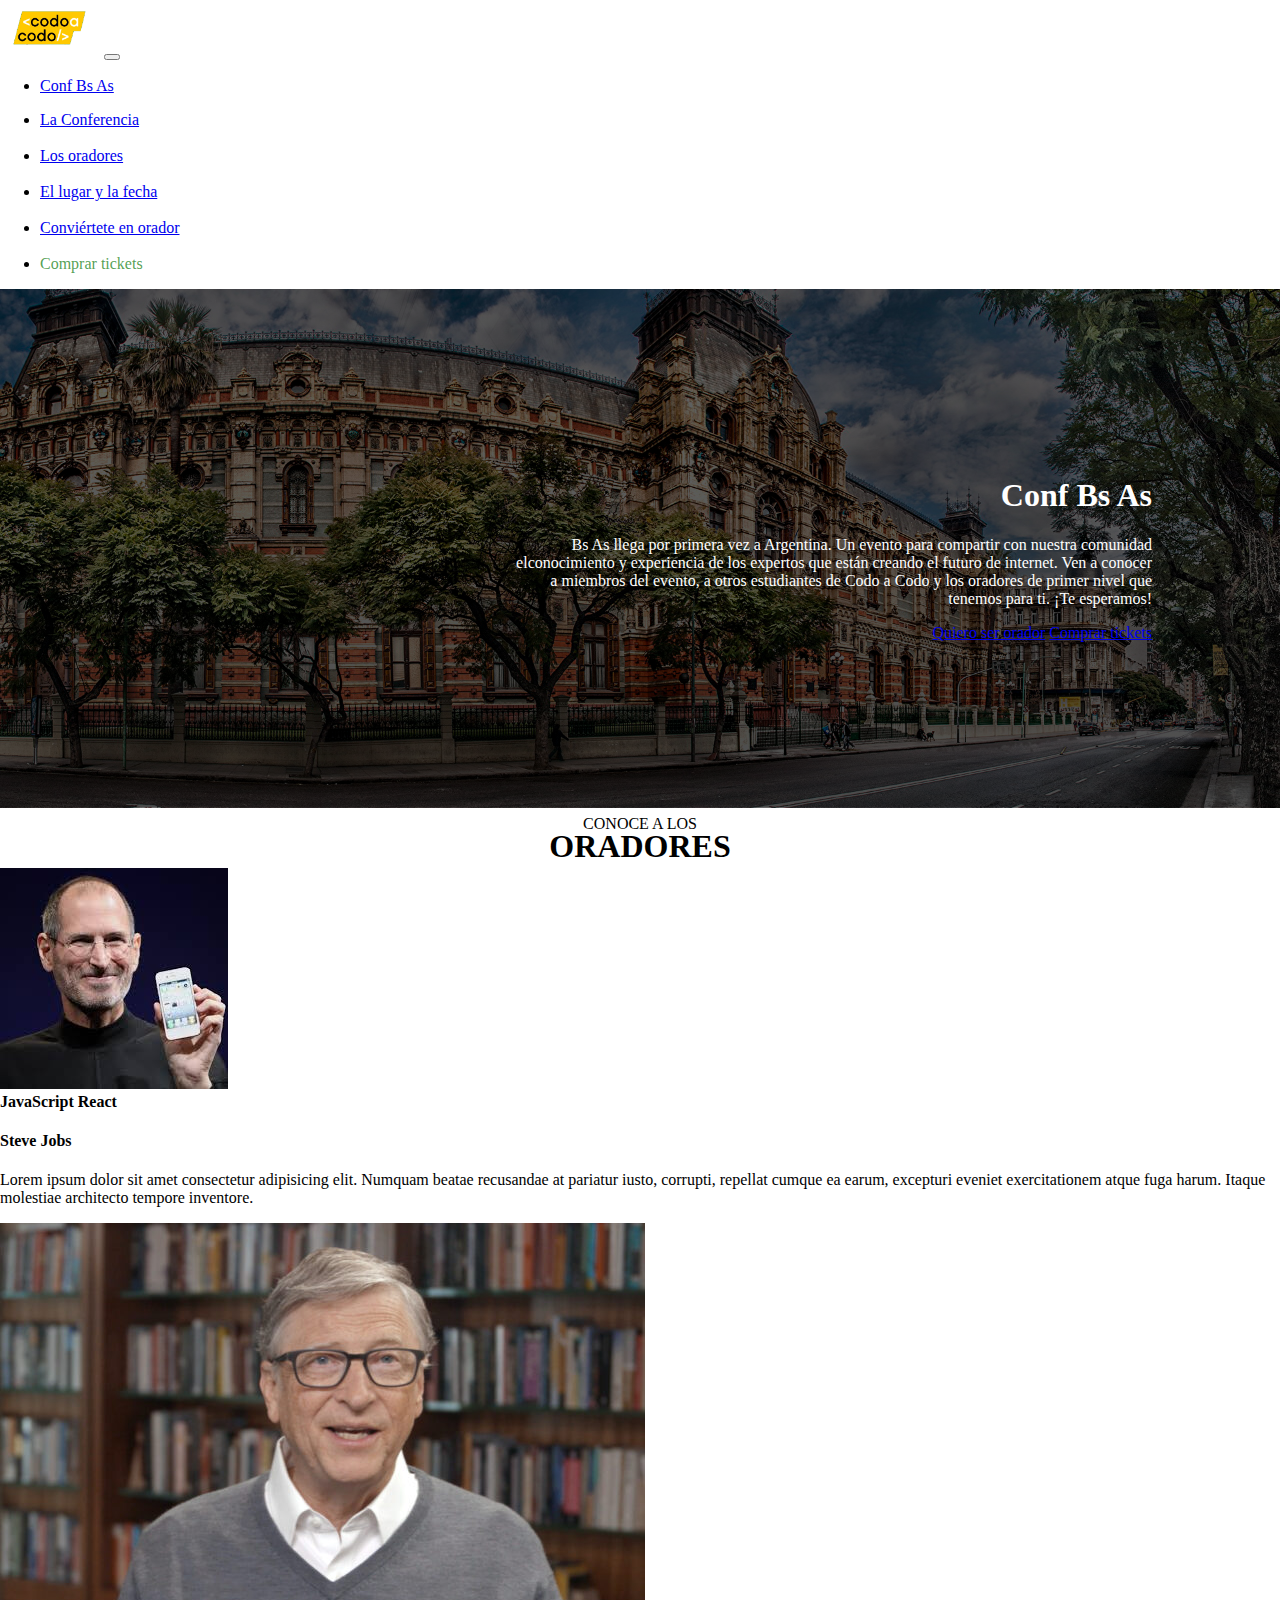
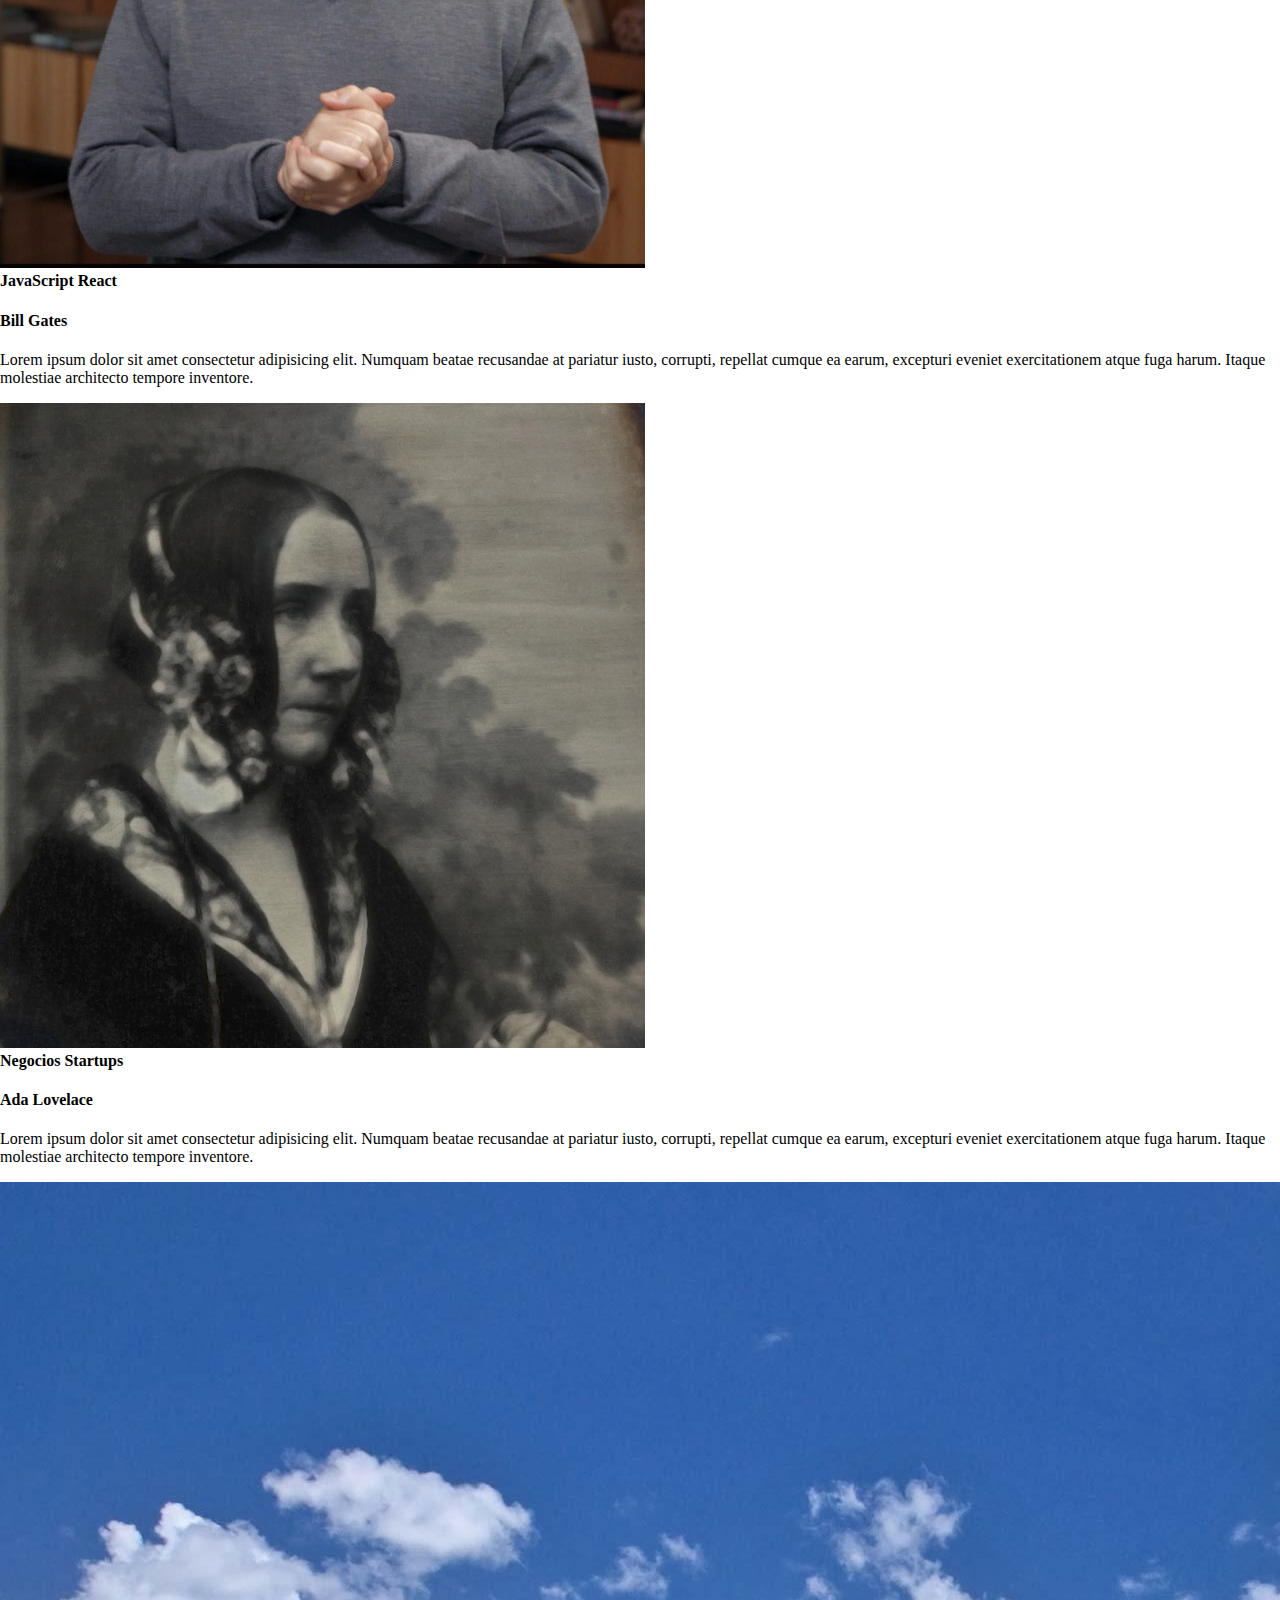
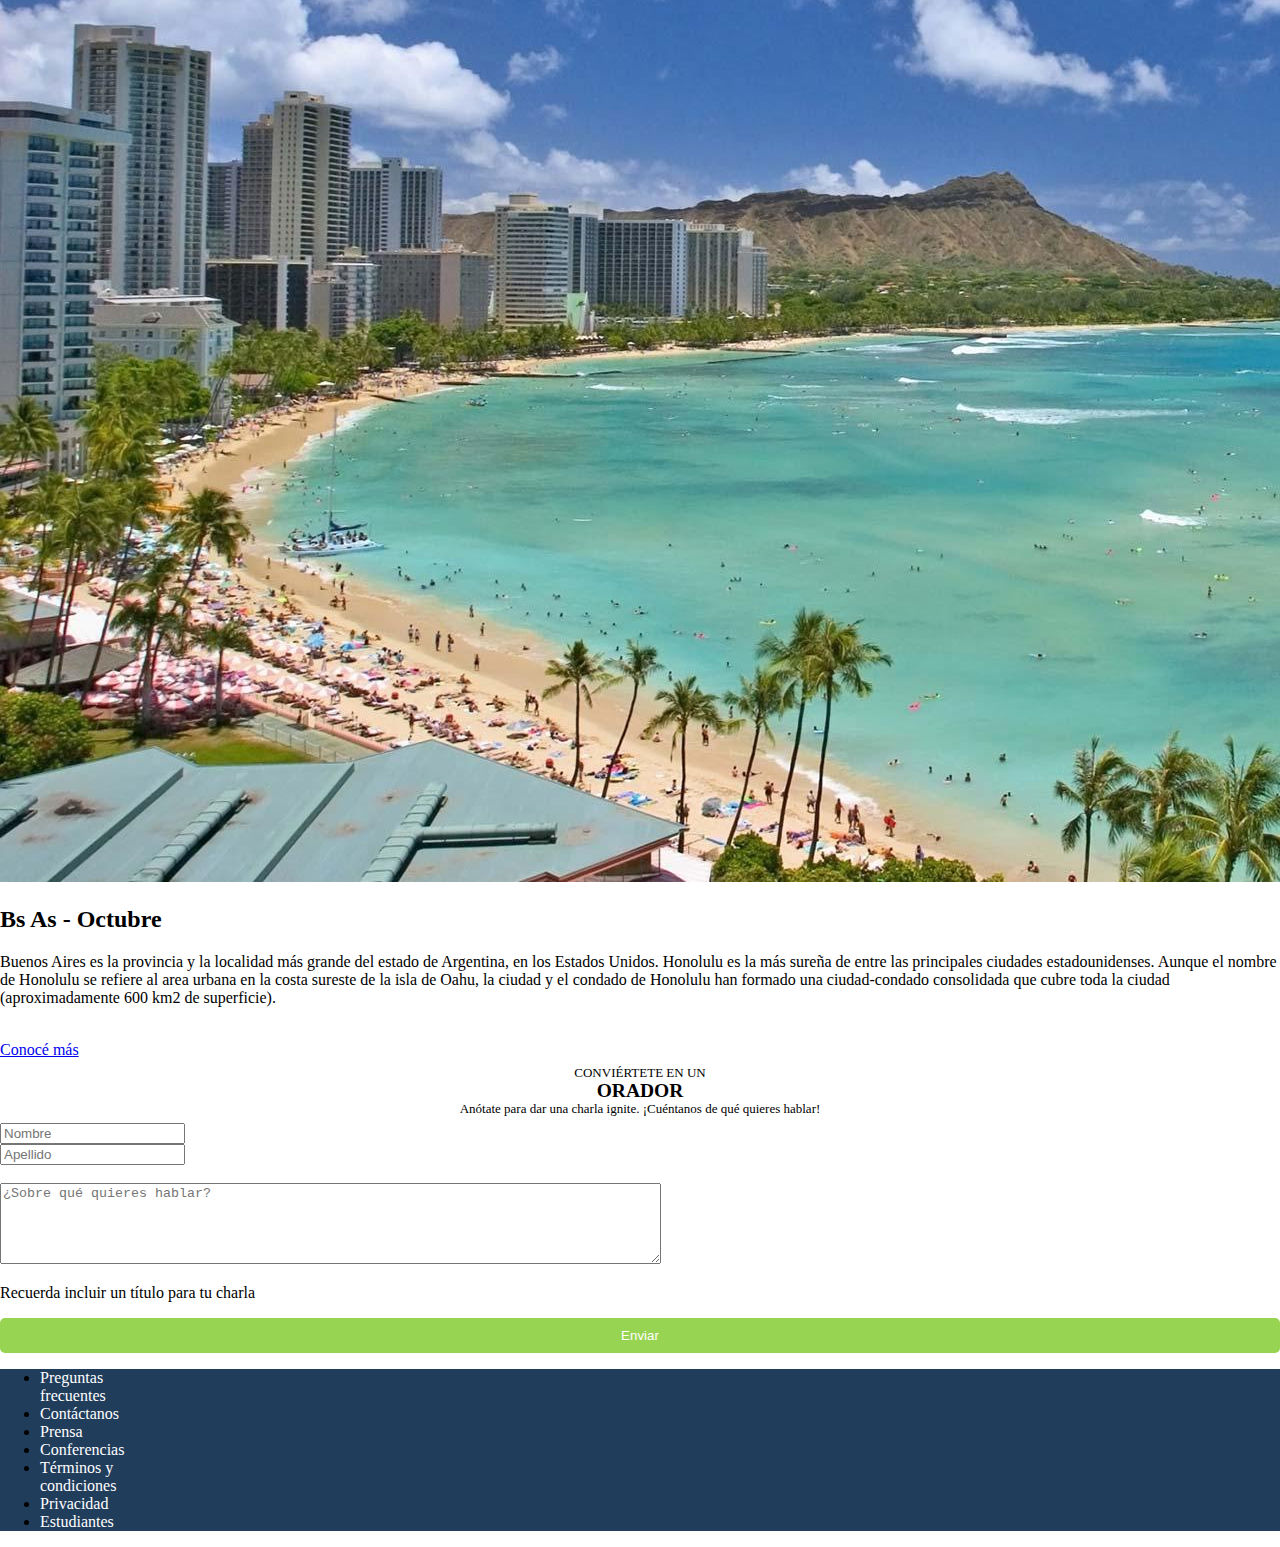
<file: index.html>
<!DOCTYPE html>
<html lang="en">
<head>
    <meta charset="UTF-8">
    <meta http-equiv="X-UA-Compatible" content="IE=edge">
    <meta name="viewport" content="width=device-width, initial-scale=1.0">
    <title>La Conferencia</title>
    <link rel="stylesheet" href="./styles/style.css">
    <link href="https://cdn.jsdelivr.net/npm/bootstrap@5.1.3/dist/css/bootstrap.min.css" rel="stylesheet" integrity="sha384-1BmE4kWBq78iYhFldvKuhfTAU6auU8tT94WrHftjDbrCEXSU1oBoqyl2QvZ6jIW3" crossorigin="anonymous">
</head>
<body>
    <!-- NAVBAR-->
    <nav class="navbar navbar-expand-lg navbar-dark bg-dark">
        <div class="container-fluid mx-lg-5">
            <img id="logo" src="./resources/codoacodo.png" alt="logo">
            <button class="navbar-toggler" type="button" data-bs-toggle="collapse" data-bs-target="#opciones" aria-controls="opciones" aria-expanded="false" aria-label="Toggle navigation">
                <span class="navbar-toggler-icon"></span>
            </button>                
            <div class="collapse navbar-collapse" id="opciones">
                <ul class="navbar-nav me-auto mb-lg-0">
                    <li class="nav-item">
                        <a class="nav-link active" aria-current="page" href="#">Conf Bs As</a>
                    </li>
                </ul>
                <ul class="navbar-nav mb-lg-0">                        
                    <li class="nav-item">
                        <a class="nav-link active" aria-current="page" href="#">La Conferencia</a>
                    </li>
                    <br>
                    <li class="nav-item">
                        <a class="nav-link" href="#oradores">Los oradores</a>
                    </li>
                    <br>
                    <li class="nav-item">
                        <a class="nav-link" href="#bsas">El lugar y la fecha</a>
                    </li>
                    <br>
                    <li class="nav-item">
                            <a class="nav-link" href="#form">Conviértete en orador</a>
                    </li>
                    <br>
                    <li class="nav-item">
                        <a id="tickets" class="nav-link" href="./ticket.html">Comprar tickets</a>
                    </li>
                </ul>
            </div>
        </div>
    </nav>
        
    <!-- BANNER-->
    <header id="banner">
        <h1>Conf Bs As</h1>
        <p>Bs As llega por primera vez a Argentina. Un evento para compartir con nuestra comunidad elconocimiento y experiencia de los expertos que están creando el futuro de internet. Ven a conocer a miembros del evento, a otros estudiantes de Codo a Codo y los oradores de primer nivel que tenemos para ti. ¡Te esperamos!
        </p>
        <div class="d-grid gap-2 d-md-block">
            <a class="btn btn-outline-light" href="#form" role="button">Quiero ser orador</a>
            <a class="btn btn-success" href="./ticket.html" role="button">Comprar tickets</a>
        </div>
    </header>

    <!-- ORADORES-->
    <main id="oradores">
        <div id="titulo" class="mt-4">
            <p>CONOCE A LOS</p>
            <h1>ORADORES</h1>
        </div>
        <div class="container">
            <div class="row row-cols-sm-1 row-cols-md-2 row-cols-lg-3 mb-5">
                <div class="col">
                    <div class="card h-100">
                        <img src="./resources/steve.jpg" class="card-img-top" alt="Steve Jobs">
                        <div class="card-body">
                            <span class="badge bg-warning text-dark"><strong>JavaScript</strong></span>
                            <span class="badge bg-primary"><strong>React</strong></span>
                            <h4 class="card-tittle">Steve Jobs</h4>
                            <p class="card-text">Lorem ipsum dolor sit amet consectetur adipisicing elit. Numquam beatae recusandae at pariatur iusto, corrupti, repellat cumque ea earum, excepturi eveniet exercitationem atque fuga harum. Itaque molestiae architecto tempore inventore.</p>
                        </div>
                    </div>
                </div>
                <div class="col">
                    <div class="card h-100">
                        <img src="./resources/bill.jpg" class="card-img-top" alt="Bill Gates">
                        <div class="card-body">
                            <span class="badge bg-warning text-dark"><strong>JavaScript</strong></span>
                            <span class="badge bg-primary"><strong>React</strong></span>
                            <h4 class="card-tittle">Bill Gates</h4>
                            <p class="card-text">Lorem ipsum dolor sit amet consectetur adipisicing elit. Numquam beatae recusandae at pariatur iusto, corrupti, repellat cumque ea earum, excepturi eveniet exercitationem atque fuga harum. Itaque molestiae architecto tempore inventore.</p>
                        </div>
                    </div>
                </div>
                <div class="col">
                    <div class="card h-100">
                        <img src="./resources/ada.jpeg" class="card-img-top" alt="Ada Lovelace">
                        <div class="card-body">
                            <span class="badge bg-secondary"><strong>Negocios</strong></span>
                            <span class="badge bg-danger"><strong>Startups</strong></span>
                            <h4 class="card-tittle">Ada Lovelace</h4>
                            <p class="card-text">Lorem ipsum dolor sit amet consectetur adipisicing elit. Numquam beatae recusandae at pariatur iusto, corrupti, repellat cumque ea earum, excepturi eveniet exercitationem atque fuga harum. Itaque molestiae architecto tempore inventore.</p>
                        </div>
                </div>
                </div>
            </div>
        </div>
    </main>

    <!-- SECCION OCTUBRE-->
    <section id="bsas">
        <div class="card-deck mb-3 bg-dark text-white">
            <div class="row g-0">
                <div class="col-lg-6">
                    <img src="./resources/honolulu.jpg" class="img-fluid" alt="Paisaje">
                </div>
                <div class="col-lg-6">
                    <div class="card-body p-4">
                        <h2 class="card-title">Bs As - Octubre</h2>
                        <p class="card-text">Buenos Aires es la provincia y la localidad más grande del estado de Argentina, en los Estados Unidos. Honolulu es la más sureña de entre las principales ciudades estadounidenses. Aunque el nombre de Honolulu se refiere al area urbana en la costa sureste de la isla de Oahu, la ciudad y el condado de Honolulu han formado una ciudad-condado consolidada que cubre toda la ciudad (aproximadamente 600 km2 de superficie).</p>
                        <br>
                        <a class="btn btn-outline-light" href="#">Conocé más</a>
                    </div>
                </div>
            </div>
        </div>
    </section>

    <!-- FORMULARIO-->
    <form action="" id="form" class="container-fluid">
        <div class="tituloform">
            <p>CONVIÉRTETE EN UN</p>
            <h2>ORADOR</h2>
            <p>Anótate para dar una charla ignite. ¡Cuéntanos de qué quieres hablar!</p>
        </div> 
        <div class="my-3 mx-5">
            <div class="row g-2 mx-5">
                <div class="col">
                    <input type="text" class="form-control" placeholder="Nombre" aria-label="Nombre">
                    </div>
                <div class="col">
                    <input type="text" class="form-control" placeholder="Apellido" aria-label="Apellido">
                </div>
                </div>
                    <br>
                    <div class="row mx-5">
                    <textarea class="form-control" id="mensaje" cols="80" rows="5" placeholder="¿Sobre qué quieres hablar?"></textarea>         
                    <p class="form-text">Recuerda incluir un título para tu charla</p>                   
                </div>  
    
                <div class="row mx-5">
                    <input id="boton" type="submit" value="Enviar">
                </div>
            </div>   
        </div>
    </form>

    <!-- BARRA DE NAVEGACIÓN INFERIOR-->
    <footer>
        <ul class="nav nav-justified align-items-center">
            <li class="nav-item">
                <a id="enlaces" class="nav-link" href="#">Preguntas<br>frecuentes</a>
            </li>
            <li class="nav-item">
                <a id="enlaces" class="nav-link" href="#">Contáctanos</a>
            </li>
            <li class="nav-item">
                <a id="enlaces" class="nav-link" href="#">Prensa</a>
            </li>
            <li class="nav-item">
                <a id="enlaces" class="nav-link" href="#">Conferencias</a>
            </li>
            <li class="nav-item">
                <a id="enlaces" class="nav-link" href="#">Términos y<br> condiciones</a>
            </li>
            <li class="nav-item">
                <a id="enlaces" class="nav-link" href="#">Privacidad</a>
            </li>
            <li class="nav-item">
                <a id="enlaces" class="nav-link active" href="#">Estudiantes</a>
            </li>
        </ul>
    </footer>  

<script src="https://cdn.jsdelivr.net/npm/bootstrap@5.1.3/dist/js/bootstrap.bundle.min.js" integrity="sha384-ka7Sk0Gln4gmtz2MlQnikT1wXgYsOg+OMhuP+IlRH9sENBO0LRn5q+8nbTov4+1p" crossorigin="anonymous"></script>

</body>
</html>
</file>
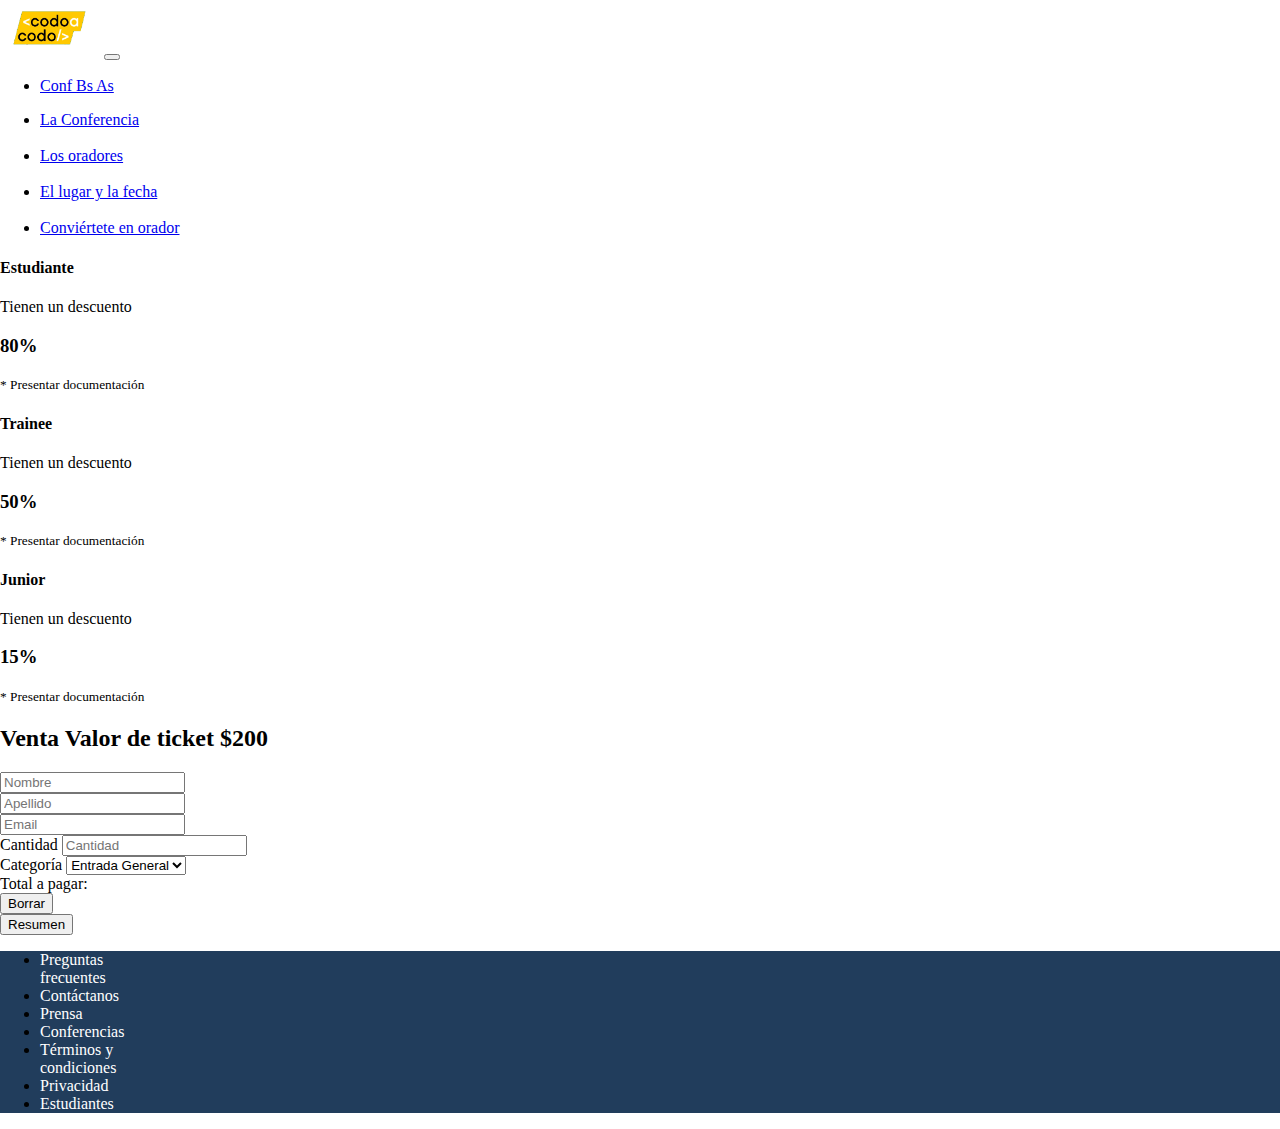
<file: ticket.html>
<!doctype html>
<html lang="es">

<head>
    <meta charset="utf-8">
    <meta name="viewport" content="width=device-width, initial-scale=1">
    <title>Comprar tickets</title>
    <link rel="stylesheet" href="./styles/style.css">
    <link href="https://cdn.jsdelivr.net/npm/bootstrap@5.1.3/dist/css/bootstrap.min.css" rel="stylesheet"
        integrity="sha384-1BmE4kWBq78iYhFldvKuhfTAU6auU8tT94WrHftjDbrCEXSU1oBoqyl2QvZ6jIW3" crossorigin="anonymous">
</head>

<body>
    <!-- NAVBAR-->
    <header>
        <nav class="navbar navbar-expand-lg mb-3 navbar-dark bg-dark">
            <div class="container-fluid mx-lg-5">
                <img id="logo" src="./resources/codoacodo.png" alt="logo">
                <button class="navbar-toggler" type="button" data-bs-toggle="collapse" data-bs-target="#opciones" aria-controls="opciones" aria-expanded="false" aria-label="Toggle navigation">
                    <span class="navbar-toggler-icon"></span>
                </button>                
                <div class="collapse navbar-collapse" id="opciones">
                    <ul class="navbar-nav me-auto mb-lg-0">
                        <li class="nav-item">
                            <a class="nav-link active" aria-current="page" href="./index.html">Conf Bs As</a>
                        </li>
                    </ul>
                    <ul class="navbar-nav mb-lg-0">                        
                        <li class="nav-item">
                            <a class="nav-link active" aria-current="page" href="./index.html">La Conferencia</a>
                        </li>
                        <br>
                        <li class="nav-item">
                            <a class="nav-link" href="./index.html#oradores">Los oradores</a>
                        </li>
                        <br>
                        <li class="nav-item">
                            <a class="nav-link" href="./index.html#bsas">El lugar y la fecha</a>
                        </li>
                        <br>
                        <li class="nav-item">
                                <a class="nav-link" href="./index.html#form">Conviértete en orador</a>
                        </li>
                    </ul>
                </div>
            </div>
        </nav>
    </header>

    <main>

        <!-- TICKETS -->
        <section class="container pt-section">
            <div class="row justify-content-center">
                <div class="col-lg-8 col-xl-7">

                    <!-- DESCUENTO -->
                    <div class="row row-cols-1 row-cols-md-3 text-center">
                        <div class="col">
                            <div class="card mb-4 rounded-3 shadow-sm border-primary">
                                <div class="card-header py-3 text-white bg-primary border-primary">
                                    <h4 class="my-0 fw-normal">Estudiante</h4>
                                </div>
                                <div class="card-body">
                                    <p>Tienen un descuento</p>
                                    <h3 class="card-title pricing-card-title">80%</h3>
                                    <small class="fw-light text-muted mt-3">* Presentar documentación</small>
                                </div>
                            </div>
                        </div>
                        <div class="col">
                            <div class="card mb-4 rounded-3 shadow-sm border-info">
                                <div class="card-header py-3 text-white bg-info border-info">
                                    <h4 class="my-0 fw-normal">Trainee</h4>
                                </div>
                                <div class="card-body">
                                    <p>Tienen un descuento</p>
                                    <h3 class="card-title pricing-card-title">50%</h3>
                                    <small class="fw-light text-muted mt-3">* Presentar documentación</small>
                                </div>
                            </div>
                        </div>
                        <div class="col">
                            <div class="card mb-4 rounded-3 shadow-sm border-warning">
                                <div class="card-header py-3 text-white bg-warning border-warning">
                                    <h4 class="my-0 fw-normal">Junior</h4>
                                </div>
                                <div class="card-body">
                                    <p>Tienen un descuento</p>
                                    <h3 class="card-title pricing-card-title">15%</h3>
                                    <small class="fw-light text-muted mt-3">* Presentar documentación</small>
                                </div>
                            </div>
                        </div>
                    </div>

                    <h2 class="titulo-gral">Venta <span>Valor de ticket $200</span></h2>

                    <!-- FORMULARIO TICKETS -->
                    <form class="ticketsForm" action="">
                        <div class="row gx-2">
                            <div class="col-md mb-3">
                                <input type="text" class="form-control" placeholder="Nombre" aria-label="Nombre"
                                    id="nombre" required>
                            </div>
                            <div class="col-md mb-3">
                                <input type="text" class="form-control" placeholder="Apellido" aria-label="Apellido"
                                    id="apellido" required>
                            </div>
                        </div>
                        <div class="row">
                            <div class="col mb-3">
                                <input type="email" class="form-control" placeholder="Email" aria-label="Email"
                                    id="email" required>
                            </div>
                        </div>
                        <div class="row gx-2">
                            <div class="col-md mb-3">
                                <label for="cantidad" class="form-label">Cantidad</label>
                                <input type="number" class="cantidad form-control" placeholder="Cantidad" aria-label="Cantidad" min="1" required>
                            </div>
                            <div class="col-md mb-3">
                                <label for="categoria" class="form-label">Categoría</label>
                                <select class="categoria form-select" aria-label="Categoría">
                                    <option selected value="general">Entrada General</option>
                                    <option value="estudiante">Estudiante</option>
                                    <option value="trainee">Trainee</option>
                                    <option value="junior">Junior</option>
                                </select>
                            </div>
                        </div>
                        <div class="alert alert-primary mt-2 mb-4">
                            <output class="total">
                                <span id="total" class="align-middle">Total a pagar:</span>
                            </output>
                        </div>
                        <div class="row gx-2">
                            <div class="col-md mb-3">
                                <button type="reset" class="w-100 btn btn-success btn-form" id="borrar" name="Borrar">Borrar</button>
                            </div>
                            <div class="col-md mb-3">
                                <button type="button" id="resumen" class="w-100 btn btn-success btn-form" name="Resumen">Resumen</button>
                            </div>
                        </div>
                    </form>
                </div>
            </div>
        </section>

    </main>
    
    <!-- BARRA DE NAVEGACIÓN INFERIOR-->
    <footer>
        <ul class="nav nav-justified align-items-center">
            <li class="nav-item">
                <a id="enlaces" class="nav-link" href="#">Preguntas<br>frecuentes</a>
            </li>
            <li class="nav-item">
                <a id="enlaces" class="nav-link" href="#">Contáctanos</a>
            </li>
            <li class="nav-item">
                <a id="enlaces" class="nav-link" href="#">Prensa</a>
            </li>
            <li class="nav-item">
                <a id="enlaces" class="nav-link" href="#">Conferencias</a>
            </li>
            <li class="nav-item">
                <a id="enlaces" class="nav-link" href="#">Términos y<br> condiciones</a>
            </li>
            <li class="nav-item">
                <a id="enlaces" class="nav-link" href="#">Privacidad</a>
            </li>
            <li class="nav-item">
                <a id="enlaces" class="nav-link active" href="#">Estudiantes</a>
            </li>
        </ul>
    </footer>  

    <script src="https://cdn.jsdelivr.net/npm/bootstrap@5.1.3/dist/js/bootstrap.bundle.min.js"
        integrity="sha384-ka7Sk0Gln4gmtz2MlQnikT1wXgYsOg+OMhuP+IlRH9sENBO0LRn5q+8nbTov4+1p"
        crossorigin="anonymous"></script>

    <script src="./main.js"></script>

</body>

</html>
</file>
<file: styles/style.css>
* {
    box-sizing: border-box;
}

body {
    margin: 0;
    font-family: calibri;
}

.inline {
    display: flex;
}

/*Menu*/

#logo {
    width: 100px;
}

#tickets {
    text-decoration: none;
    color: rgba(49, 141, 49, 0.836);
}

#tickets:hover {
    color: rgba(43,165,70,255);
}

/* BANNER*/

#banner {
    color: white;
    text-align: right;
    padding: 13% 10% 13% 40%;
    background-image: linear-gradient(rgba(0,0,0,0.6),rgba(0,0,0,0.7)), url(../resources/ba1.jpg);
    background-size: cover;
    background-position: center;
}

/* ORADORES */

#titulo {
    text-align: center;
    line-height: 3%;
}


/* FORMULARIO */

.tituloform {
    width: 100%;
    font-size: small;
    text-align: center;
    line-height: 15%;
}

#boton {
    width: 100%;
    background-color: rgb(151, 212, 81);
    color: white;
    border-radius: 5px;
    border: none;
    padding: 10px;
}

#boton:hover {
    color: rgb(23, 153, 23);
}

/*FOOTER*/

footer {
    background-color:rgb(33, 61, 92);
}

#enlaces {
    text-decoration: none;
    color: white;
}
</file>
